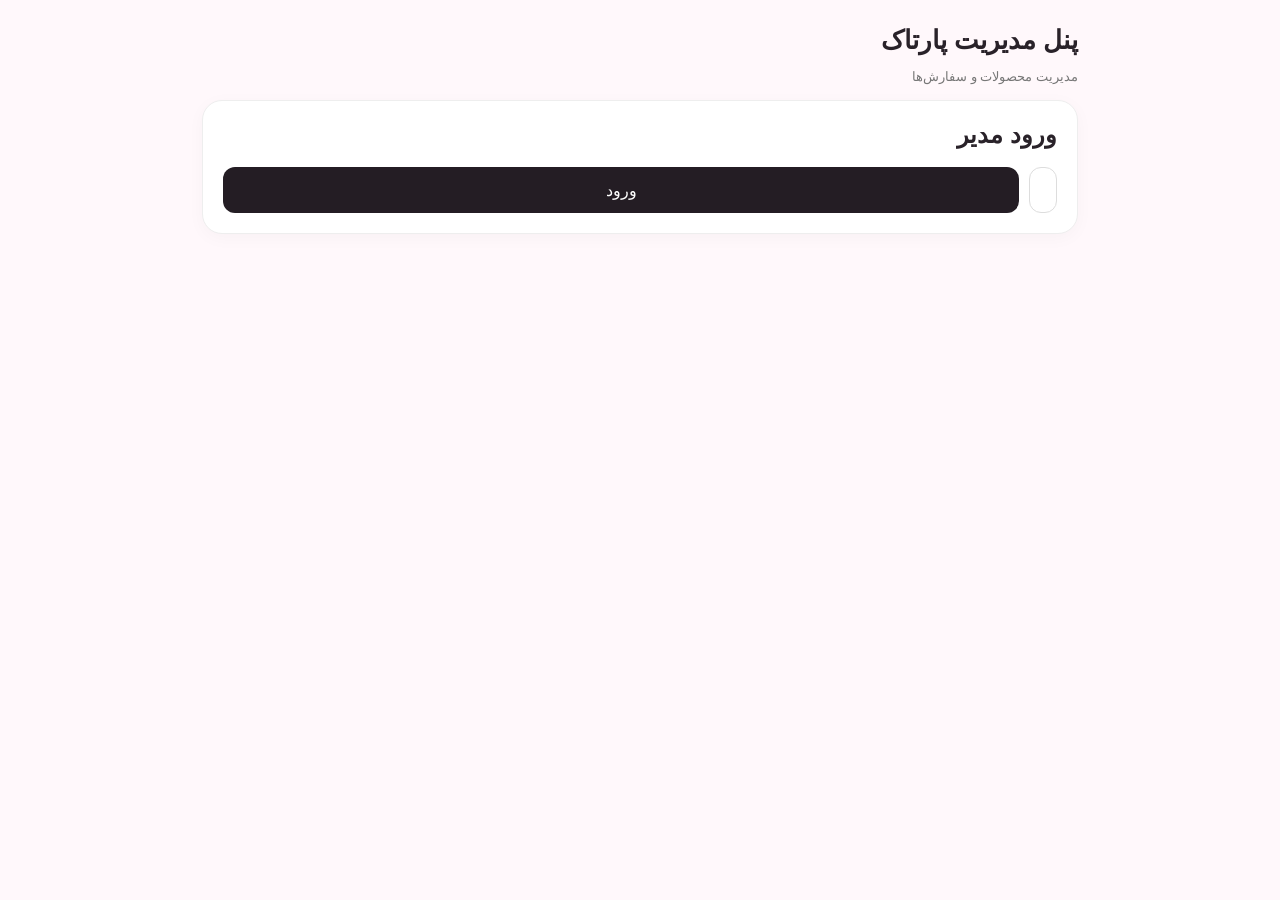
<file: admin.html>
<!doctype html>
<html lang="fa" dir="rtl">
<head>
<meta charset="utf-8">
<meta name="viewport" content="width=device-width,initial-scale=1">
<title>پنل مدیریت پارتاک</title>
<style>
*{box-sizing:border-box}
body{margin:0;background:#fff8fb;color:#292229;font-family:Tahoma,Arial,sans-serif}
main{width:min(900px,100%);margin:auto;padding:20px 12px 50px}
h1{margin:5px 0;font-size:26px}h2{margin:0 0 18px}
.muted{color:#777;font-size:13px}
.box,.stat{background:#fff;border:1px solid #eee;border-radius:20px;padding:20px;margin:16px 0;box-shadow:0 4px 18px #00000008}
.login{display:flex;gap:10px}.login input{flex:1}
.stats{display:grid;grid-template-columns:repeat(3,1fr);gap:12px}.stat{margin:0}
.stat b{display:block;font-size:25px;margin-top:7px}
.form{display:grid;grid-template-columns:1fr 1fr;gap:14px}
.field{display:flex;flex-direction:column;gap:7px}.full{grid-column:1/-1}
input,select,button{width:100%;padding:13px;border:1px solid #ddd;border-radius:12px;font:inherit}
button{background:#241d24;color:#fff;border:0;cursor:pointer}
.price{display:flex;direction:ltr}.price input{border-radius:12px 0 0 12px}
.toman{display:flex;align-items:center;padding:0 14px;background:#f2ebef;border:1px solid #ddd;border-right:0;border-radius:0 12px 12px 0;white-space:nowrap}
.actions{display:flex;gap:10px}.actions button{flex:1}.cancel{background:#777}
.msg{display:none;margin-top:12px;padding:10px;border-radius:12px;background:#e8f8ed}
.discount-box{display:none;background:#fff5f7;border-radius:14px;padding:14px}
.discount-box.show{display:block}
.check{display:flex;align-items:center;gap:8px;cursor:pointer}
.check input{width:auto}
.product,.order{padding:14px;border:1px solid #eee;border-radius:16px;margin:10px 0}
.prow{display:flex;justify-content:space-between;gap:12px;align-items:flex-start}
.ptitle{font-weight:bold;font-size:17px}.meta{color:#777;font-size:13px;line-height:1.9}
.pbuttons{display:flex;gap:7px;flex-shrink:0}.pbuttons button{width:auto;padding:10px 16px}
.delete{background:#a94d70}
.oldprice{text-decoration:line-through;color:#999;margin-left:8px}
.newprice{font-weight:bold}
@media(max-width:650px){
.stats,.form{grid-template-columns:1fr}.full{grid-column:auto}
.login{display:grid;grid-template-columns:1fr}.prow{flex-direction:column}
.pbuttons{width:100%}.pbuttons button{flex:1}
}
</style>
</head>
<body>
<main>
<h1>پنل مدیریت پارتاک</h1>
<p class="muted">مدیریت محصولات و سفارش‌ها</p>

<section class="box">
<h2>ورود مدیر</h2>
<div class="login">
<input id="adminKey" type="password" placeholder="کلید مدیر">
<button id="loginBtn" type="button">ورود</button>
</div>
<div id="loginMsg" class="msg"></div>
</section>

<section id="panel" hidden>
<div class="stats">
<div class="stat">محصولات<b id="items">۰</b></div>
<div class="stat">سفارش‌ها<b id="ordersCount">۰</b></div>
<div class="stat">فروش<b id="sales">۰ تومان</b></div>
</div>

<section class="box">
<h2 id="formTitle">افزودن محصول</h2>
<form id="form" class="form">

<div class="field">
<label>نام محصول</label>
<input id="name" required placeholder="مثلاً عطر زنانه پارتاک">
</div>

<div class="field">
<label>دسته‌بندی</label>
<input id="cat" required placeholder="مثلاً عطر و ادکلن">
</div>

<div class="field full">
<label>قیمت</label>
<div class="price">
<input id="price" required type="number" min="1" inputmode="numeric" placeholder="مثلاً ۵۹۰۰۰۰">
<span class="toman">تومان</span>
</div>
</div>

<div id="discountArea" class="field full discount-box">
<label class="check">
<input id="hasDiscount" type="checkbox">
<span>این محصول تخفیف دارد</span>
</label>

<div id="oldPriceArea" style="display:none;margin-top:10px">
<label>قیمت قبل از تخفیف</label>
<div class="price">
<input id="oldPrice" type="number" min="1" inputmode="numeric" placeholder="مثلاً ۷۵۰۰۰۰">
<span class="toman">تومان</span>
</div>
<p class="muted">فقط وقتی قیمت قبل از تخفیف از قیمت فعلی بیشتر باشد، خط‌خورده نمایش داده می‌شود.</p>
</div>
</div>

<div class="field full">
<label>ایموجی <span class="muted">(اختیاری)</span></label>
<input id="icon" placeholder="مثلاً 💄 یا 🧴">
</div>

<div class="actions full">
<button id="submitBtn" type="submit">افزودن محصول</button>
<button id="cancelBtn" class="cancel" type="button" hidden>لغو ویرایش</button>
</div>
</form>
<div id="formMsg" class="msg"></div>
</section>

<section class="box">
<h2>محصولات</h2>
<div style="display:grid;grid-template-columns:1fr 1fr;gap:10px;margin-bottom:14px">
  <input id="productSearch" placeholder="جستجوی نام محصول...">
  <select id="productFilter">
    <option value="all">همه محصولات</option>
    <option value="active">فقط فعال</option>
    <option value="inactive">فقط غیرفعال</option>
    <option value="discount">فقط تخفیف‌دار</option>
  </select>
</div>
<div class="actions" style="margin-bottom:12px">
  <button type="button" onclick="sortProducts('new')">جدیدترین</button>
  <button type="button" onclick="sortProducts('priceLow')">ارزان‌ترین</button>
  <button type="button" onclick="sortProducts('priceHigh')">گران‌ترین</button>
</div>
<div id="products">در حال دریافت...</div>
</section>

<section class="box">
<h2>کدهای تخفیف 🎁</h2>
<form id="couponForm" class="form-grid" style="margin-bottom:18px">
<div class="field"><label>کد تخفیف</label><input id="couponCodeAdmin" required placeholder="مثلاً PARTAK10" style="text-transform:uppercase"></div>
<div class="field"><label>نوع تخفیف</label><select id="couponType"><option value="percent">درصدی</option><option value="fixed">مبلغ ثابت</option></select></div>
<div class="field"><label>مقدار</label><input id="couponValue" required type="number" min="1" inputmode="numeric" placeholder="مثلاً 10"></div>
<div class="field"><label>حداکثر استفاده <span class="muted">(اختیاری)</span></label><input id="couponMaxUses" type="number" min="1" inputmode="numeric" placeholder="خالی = نامحدود"></div>
<div class="field"><label>تاریخ انقضا <span class="muted">(اختیاری)</span></label><input id="couponExpires" type="datetime-local"></div>
<div class="actions full"><button type="submit" id="couponBtn">ساخت کد تخفیف</button></div>
</form><div id="couponMsg" class="msg"></div><div id="coupons">در حال دریافت...</div>
</section>

<section class="box">
<h2>آخرین سفارش‌ها</h2>
<div id="orders">در حال دریافت...</div>
</section>
</section>
</main>

<script>
let key="",editingId=null,data={products:[],orders:[]};
const $=id=>document.getElementById(id);
const money=n=>Number(n||0).toLocaleString("fa-IR")+" تومان";

function msg(el,t,ok=false){
  el.textContent=t;
  el.style.display="block";
  el.style.background=ok?"#e8f8ed":"#fff0f2";
}

function esc(v){
  return String(v??"").replace(/[&<>"']/g,c=>({
    "&":"&amp;","<":"&lt;",">":"&gt;","\"":"&quot;","'":"&#039;"
  }[c]));
}

async function api(url,opt={}){
  opt.headers=Object.assign({},opt.headers||{},{"x-admin-key":key});
  let r=await fetch(url,Object.assign({},opt,{cache:"no-store"})),d={};
  try{d=await r.json()}catch(e){}
  if(!r.ok)throw Error(d.error||("خطای سرور "+r.status));
  return d;
}

async function load(){
  data=await api("/api/admin");
  render();
}

async function login(){
  key=$("adminKey").value.trim();
  if(!key)return msg($("loginMsg"),"کلید مدیر را وارد کنید");
  try{
    await load();
    $("panel").hidden=false;
    msg($("loginMsg"),"ورود موفق بود ✅",true);
    sessionStorage.setItem("partak_admin_key",key);
  }catch(e){
    key="";
    msg($("loginMsg"),e.message||"کلید مدیر نادرست است");
  }
}

function saleText(p){
  const old=Number(p.old_price||0);
  const now=Number(p.price||0);

  if(old>now){
    const percent=Math.round(((old-now)/old)*100);

    return `
      <span style="display:inline-block;background:#e91e63;color:#fff;padding:4px 9px;border-radius:8px;font-size:12px;font-weight:bold;margin-left:8px">
        ${percent}٪ تخفیف
      </span>
      <span class="oldprice">${money(old)}</span>
      <span class="newprice">${money(now)}</span>
    `;
  }

  return `<span class="newprice">${money(now)}</span>`;
}

function productIsDiscounted(p){
  return Number(p.old_price||0)>Number(p.price||0);
}
let productSort="new";

function sortProducts(mode){
  productSort=mode;
  renderProducts();
}

function renderProducts(){
  const all=[...(data.products||[])];
  const q=($("productSearch")?.value||"").trim().toLowerCase();
  const filter=$("productFilter")?.value||"all";
  let ps=all.filter(p=>{
    const name=String(p.name||"").toLowerCase();
    const active=Number(p.active)===1;
    const disc=productIsDiscounted(p);
    if(q && !name.includes(q))return false;
    if(filter==="active" && !active)return false;
    if(filter==="inactive" && active)return false;
    if(filter==="discount" && !disc)return false;
    return true;
  });
  if(productSort==="priceLow") ps.sort((a,b)=>Number(a.price||0)-Number(b.price||0));
  else if(productSort==="priceHigh") ps.sort((a,b)=>Number(b.price||0)-Number(a.price||0));
  else ps.sort((a,b)=>Number(b.id||0)-Number(a.id||0));
  $("products").innerHTML=ps.length?ps.map(p=>{
    const active=Number(p.active)===1;
    const disc=productIsDiscounted(p);
    return `
      <div class="product">
        <div class="prow">
          <div style="min-width:0">
            <div class="ptitle">${esc(p.icon||"🛍️")} ${esc(p.name)}</div>
            <div class="meta">
              دسته‌بندی: ${esc(p.cat)}<br>
              قیمت: ${saleText(p)}<br>
              وضعیت: <b>${active?"فعال ✅":"غیرفعال ⛔"}</b>
              ${disc?"<br>محصول دارای تخفیف اختصاصی است.":""}
            </div>
          </div>
          <div class="pbuttons">
            <button type="button" onclick="editProduct(${p.id})">ویرایش</button>
            <button type="button" onclick="toggleProduct(${p.id},${active?"false":"true"})">${active?"غیرفعال کردن":"فعال کردن"}</button>
            <button class="delete" type="button" onclick="deleteProduct(${p.id})">حذف</button>
          </div>
        </div>
      </div>`;
  }).join(""):"<p class='muted'>محصولی با این فیلتر پیدا نشد.</p>";
}

function render(){
  let ps=data.products||[],os=data.orders||[];
  $("items").textContent=ps.length.toLocaleString("fa-IR");
  $("ordersCount").textContent=os.length.toLocaleString("fa-IR");
  $("sales").textContent=money(os.filter(o=>o.status!=="لغو شد").reduce((a,o)=>a+Number(o.total||0),0));
  renderProducts();
  renderCoupons();
  $("orders").innerHTML=os.length?os.map(o=>`
    <div class="order">
      <b>${esc(o.code)}</b> — ${esc(o.name)}<br>
      <span class="muted">${esc(o.phone)} • ${money(o.total)}<br>${esc(o.address)}</span><br>
      <select onchange="changeStatus('${esc(o.code)}',this.value)">
        <option ${o.status==="در انتظار بررسی"?"selected":""}>در انتظار بررسی</option>
        <option ${o.status==="در حال آماده‌سازی"?"selected":""}>در حال آماده‌سازی</option>
        <option ${o.status==="ارسال شد"?"selected":""}>ارسال شد</option>
        <option ${o.status==="تحویل شد"?"selected":""}>تحویل شد</option>
        <option ${o.status==="لغو شد"?"selected":""}>لغو شد</option>
        <option ${o.status==="در انتظار پرداخت آنلاین"?"selected":""}>در انتظار پرداخت آنلاین</option>
      </select>
    </div>
  `).join(""):"<p class='muted'>سفارشی ثبت نشده است.</p>";
}

function updateDiscountUI(){
  const area=$("oldPriceArea");
  area.style.display=$("hasDiscount").checked?"block":"none";
  if(!$("hasDiscount").checked)$("oldPrice").value="";
}

function editProduct(id){
  let p=(data.products||[]).find(x=>Number(x.id)===Number(id));
  if(!p)return;

  editingId=Number(id);
  $("name").value=p.name||"";
  $("cat").value=p.cat||"";
  $("price").value=p.price||"";
  $("icon").value=p.icon||"";

  const old=Number(p.old_price||0);
  $("hasDiscount").checked=old>Number(p.price||0);
  $("oldPrice").value=$("hasDiscount").checked?old:"";
  updateDiscountUI();

  $("discountArea").classList.add("show");
  $("formTitle").textContent="ویرایش محصول";
  $("submitBtn").textContent="ذخیره تغییرات";
  $("cancelBtn").hidden=false;
  window.scrollTo({top:0,behavior:"smooth"});
}

function cancelEdit(){
  editingId=null;
  $("form").reset();
  $("oldPriceArea").style.display="none";
  $("discountArea").classList.remove("show");
  $("formTitle").textContent="افزودن محصول";
  $("submitBtn").textContent="افزودن محصول";
  $("cancelBtn").hidden=true;
  $("formMsg").style.display="none";
}

$("form").onsubmit=async e=>{
  e.preventDefault();

  const price=Number($("price").value);
  let old_price=null;

  if(editingId!==null && $("hasDiscount").checked){
    const old=Number($("oldPrice").value);
    if(!Number.isFinite(old)||old<=price){
      return msg($("formMsg"),"قیمت قبل از تخفیف باید بیشتر از قیمت فعلی باشد.");
    }
    old_price=Math.round(old);
  }

  const payload={
    name:$("name").value.trim(),
    cat:$("cat").value.trim(),
    price,
    icon:$("icon").value.trim(),
    old_price
  };

  if(!payload.name||!payload.cat||!Number.isFinite(payload.price)||payload.price<=0){
    return msg($("formMsg"),"اطلاعات محصول را درست وارد کنید");
  }

  $("submitBtn").disabled=true;

  try{
    if(editingId!==null){
      await api("/api/products?id="+editingId,{
        method:"PATCH",
        headers:{"Content-Type":"application/json"},
        body:JSON.stringify(payload)
      });
      cancelEdit();
      msg($("formMsg"),"محصول با موفقیت ویرایش شد ✅",true);
    }else{
      await api("/api/products",{
        method:"POST",
        headers:{"Content-Type":"application/json"},
        body:JSON.stringify(payload)
      });
      $("form").reset();
      $("oldPriceArea").style.display="none";
      msg($("formMsg"),"محصول با موفقیت اضافه شد ✅",true);
    }

    await load();
    $("panel").hidden=false;
  }catch(e){
    msg($("formMsg"),e.message||"عملیات انجام نشد");
  }finally{
    $("submitBtn").disabled=false;
  }
};

function couponText(c){return c.type==="percent"?Number(c.value)+"٪":money(c.value)}
function renderCoupons(){const cs=data.coupons||[];$("coupons").innerHTML=cs.length?cs.map(c=>`<div class="product"><div class="prow"><div><div class="ptitle">🎁 ${esc(c.code)}</div><div class="meta">تخفیف: <b>${couponText(c)}</b> • استفاده: ${Number(c.uses||0)}${c.max_uses?" از "+c.max_uses:""}<br>${c.expires_at?"انقضا: "+esc(c.expires_at):"بدون تاریخ انقضا"} • ${Number(c.active)===1?"فعال":"غیرفعال"}</div></div><div class="pbuttons"><button type="button" onclick="toggleCoupon('${esc(c.code)}',${Number(c.active)===1?'false':'true'})">${Number(c.active)===1?'غیرفعال کردن':'فعال کردن'}</button><button class="delete" type="button" onclick="deleteCoupon('${esc(c.code)}')">حذف</button></div></div></div>`).join(""):"<p class='muted'>هنوز کد تخفیفی ساخته نشده است.</p>"}
async function toggleCoupon(code,active){try{await api('/api/coupons',{method:'PATCH',headers:{'Content-Type':'application/json'},body:JSON.stringify({code,active})});await load()}catch(e){alert(e.message)}}
async function deleteCoupon(code){if(!confirm('این کد تخفیف حذف شود؟'))return;try{await api('/api/coupons?code='+encodeURIComponent(code),{method:'DELETE'});await load()}catch(e){alert(e.message)}}
$("couponForm").onsubmit=async e=>{e.preventDefault();const type=$("couponType").value,value=Number($("couponValue").value),max=$("couponMaxUses").value.trim();let expires=$("couponExpires").value;if(!$("couponCodeAdmin").value.trim()||!Number.isFinite(value)||value<=0||(type==='percent'&&value>100))return msg($("couponMsg"),"اطلاعات کد تخفیف نامعتبر است");if(expires)expires=new Date(expires).toISOString();try{$("couponBtn").disabled=true;await api('/api/coupons',{method:'POST',headers:{'Content-Type':'application/json'},body:JSON.stringify({code:$("couponCodeAdmin").value,type,value,max_uses:max,expires_at:expires,active:true})});e.target.reset();msg($("couponMsg"),"کد تخفیف با موفقیت ساخته شد ✅",true);await load()}catch(e){msg($("couponMsg"),e.message||"ساخت کد انجام نشد")}finally{$("couponBtn").disabled=false}};

async function toggleProduct(id,active){
  try{
    await api("/api/products?id="+id,{method:"PATCH",headers:{"Content-Type":"application/json"},body:JSON.stringify({active:!!active})});
    await load();
  }catch(e){alert(e.message)}
}

async function deleteProduct(id){
  if(!confirm("این محصول حذف شود؟"))return;
  try{
    await api("/api/products?id="+id,{method:"DELETE"});
    await load();
  }catch(e){alert(e.message)}
}

async function changeStatus(code,status){
  try{
    await api("/api/orders",{
      method:"PATCH",
      headers:{"Content-Type":"application/json"},
      body:JSON.stringify({code,status})
    });
    await load();
  }catch(e){alert(e.message)}
}

$("loginBtn").onclick=login;
$("adminKey").onkeydown=e=>{if(e.key==="Enter")login()};
$("cancelBtn").onclick=cancelEdit;
$("hasDiscount").onchange=updateDiscountUI;
$("productSearch").oninput=renderProducts;
$("productFilter").onchange=renderProducts;

let saved=sessionStorage.getItem("partak_admin_key");
if(saved){
  key=saved;
  $("adminKey").value=saved;
  load().then(()=>$("panel").hidden=false).catch(()=>{
    sessionStorage.removeItem("partak_admin_key");
    key="";
  });
}
</script>
</body>
</html>
</file>
